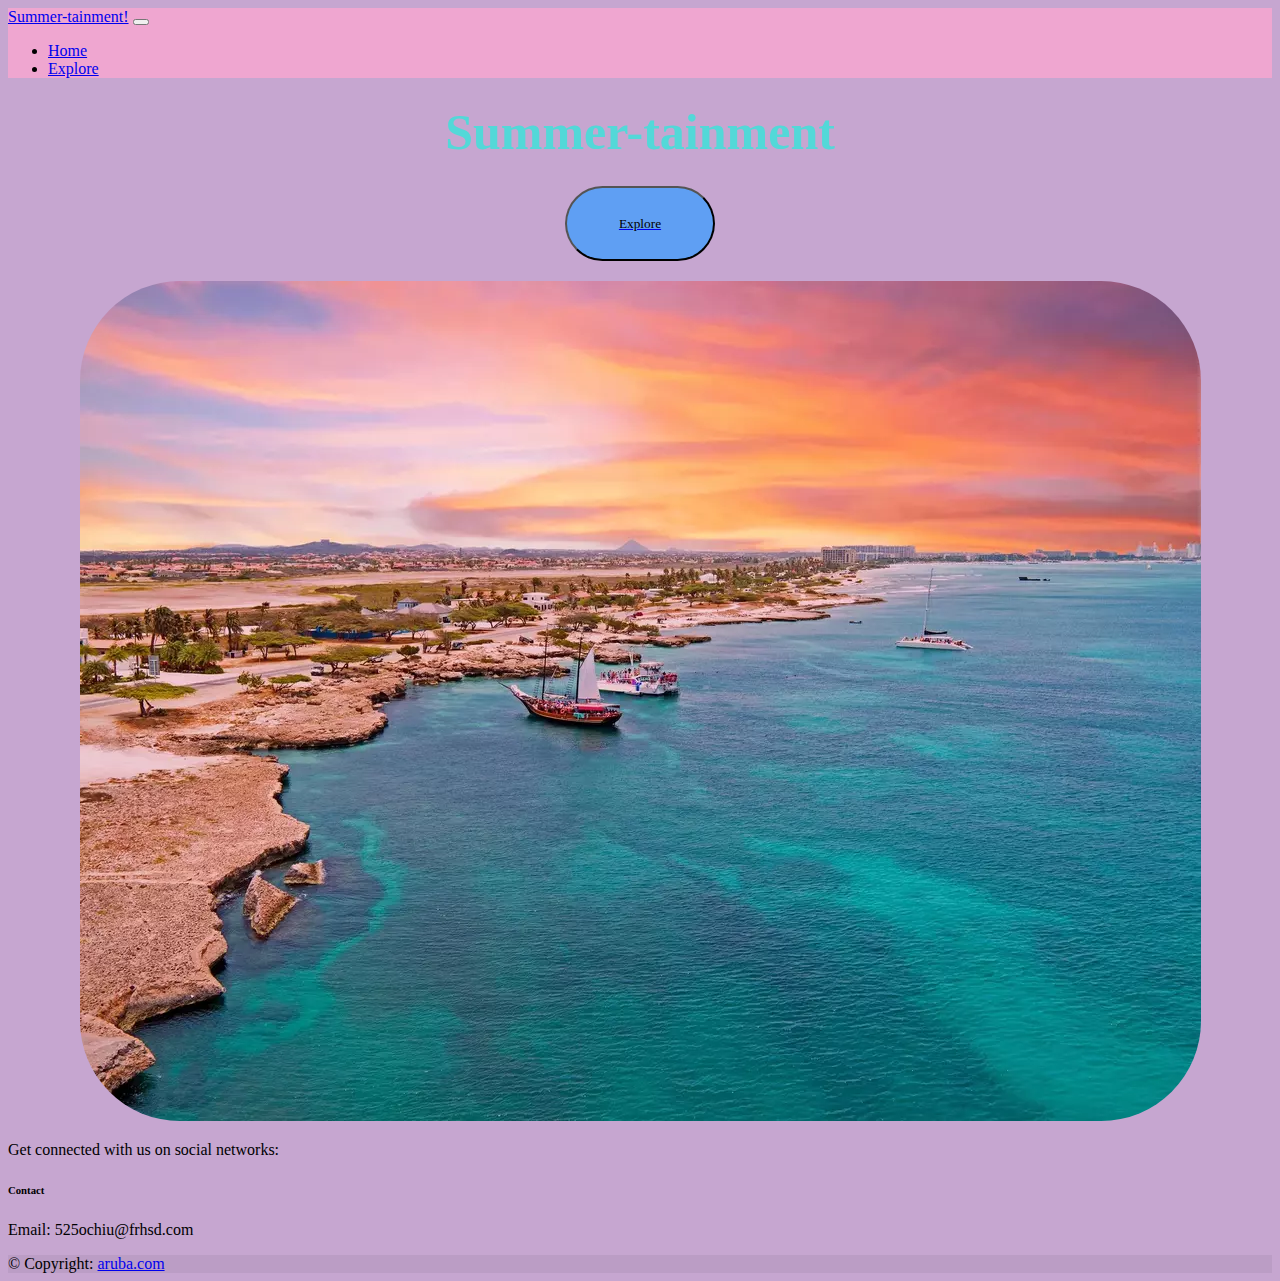
<file: index.html>
<!doctype html>
<html lang="en">
  <head>
    <meta charset="utf-8">
    <meta name="viewport" content="width=device-width, initial-scale=1">
    <title>Summer-tainment</title>
    <link href="https://cdn.jsdelivr.net/npm/bootstrap@5.3.2/dist/css/bootstrap.min.css" rel="stylesheet" integrity="sha384-T3c6CoIi6uLrA9TneNEoa7RxnatzjcDSCmG1MXxSR1GAsXEV/Dwwykc2MPK8M2HN" crossorigin="anonymous">
    <link rel="stylesheet" href="style.css">
  </head>
  <body id="homebody">
    <!-- navbar start -->
    <nav class="navbar navbar-dark" style="background-color: rgba(250, 166, 208, 0.781); font-family: fantasy;">
      <div class="container-fluid">
        <a class="navbar-brand" href="#">Summer-tainment!</a>
        <button id="navbutton" class="navbar-toggler" type="button" data-bs-toggle="collapse" data-bs-target="#navbarNavDropdown" aria-controls="navbarNavDropdown" aria-expanded="false" aria-label="Toggle navigation">
          <span class="navbar-toggler-icon"></span>
        </button>
        <div class="collapse navbar-collapse" id="navbarNavDropdown">
          <ul class="navbar-nav">
            <li class="nav-item">
              <a class="nav-link active" aria-current="page" href="index.html">Home</a>
            </li>
            <li class="nav-item">
              <a class="nav-link" href="explore.html">Explore</a>
            </li>
          </ul>
        </div>
      </div>
    </nav>
        <!-- navbar end -->
    <h1 id="summer">Summer-tainment</h1>

    <!-- button start-->
    <a href="explore.html"><button id="homebutton" type="button">Explore</button></a>
    <!--button end-->

    <img id="aruba" src="images/aruba1_50.webp" class="img-fluid">

    <!-- Footer -->
<footer class="text-center text-lg-start bg-light text-muted">
  <!-- Section: Social media -->
  <section class="d-flex justify-content-center justify-content-lg-between p-4 border-bottom">
    <!-- Left -->
    <div class="me-5 d-none d-lg-block">
      <span>Get connected with us on social networks:</span>
    </div>
    <!-- Left -->

    <!-- Right -->
    <div>
      <a href="" class="me-4 text-reset">
        <i class="fab fa-facebook-f"></i>
      </a>
      <a href="" class="me-4 text-reset">
        <i class="fab fa-twitter"></i>
      </a>
      <a href="" class="me-4 text-reset">
        <i class="fab fa-google"></i>
      </a>
      <a href="" class="me-4 text-reset">
        <i class="fab fa-instagram"></i>
      </a>
      <a href="" class="me-4 text-reset">
        <i class="fab fa-linkedin"></i>
      </a>
      <a href="" class="me-4 text-reset">
        <i class="fab fa-github"></i>
      </a>
    </div>
    <!-- Right -->
  </section>
  <!-- Section: Social media -->

  <!-- Section: Links  -->
  <section class="">
    <div class="container text-center text-md-start mt-5">
      <!-- Grid row -->
      <div class="row mt-3">
        <!-- Grid column -->
        <div class="col-md-3 col-lg-4 col-xl-3 mx-auto mb-4">
          <!-- Content -->
          

        <!-- Grid column -->
        <div class="col-md-4 col-lg-3 col-xl-3 mx-auto mb-md-0 mb-4">
          <!-- Links -->
          <h6 class="text-uppercase fw-bold mb-4">Contact</h6>
          <p><i class="fas fa-home me-3"></i> Email: 525ochiu@frhsd.com</p>
        </div>
        <!-- Grid column -->
      </div>
      <!-- Grid row -->
    </div>
  </section>
  <!-- Section: Links  -->

  <!-- Copyright -->
  <div class="text-center p-4" style="background-color: rgba(0, 0, 0, 0.05);">
    © Copyright:
    <a class="text-reset fw-bold" href="https://www.aruba.com/us/plan-your-visit/hotels-and-resorts">aruba.com</a>
  </div>
  <!-- Copyright -->
</footer>
<!-- Footer -->

    <script src="https://cdn.jsdelivr.net/npm/bootstrap@5.3.2/dist/js/bootstrap.bundle.min.js" integrity="sha384-C6RzsynM9kWDrMNeT87bh95OGNyZPhcTNXj1NW7RuBCsyN/o0jlpcV8Qyq46cDfL" crossorigin="anonymous"></script>
  </body>
  
</html>
</file>
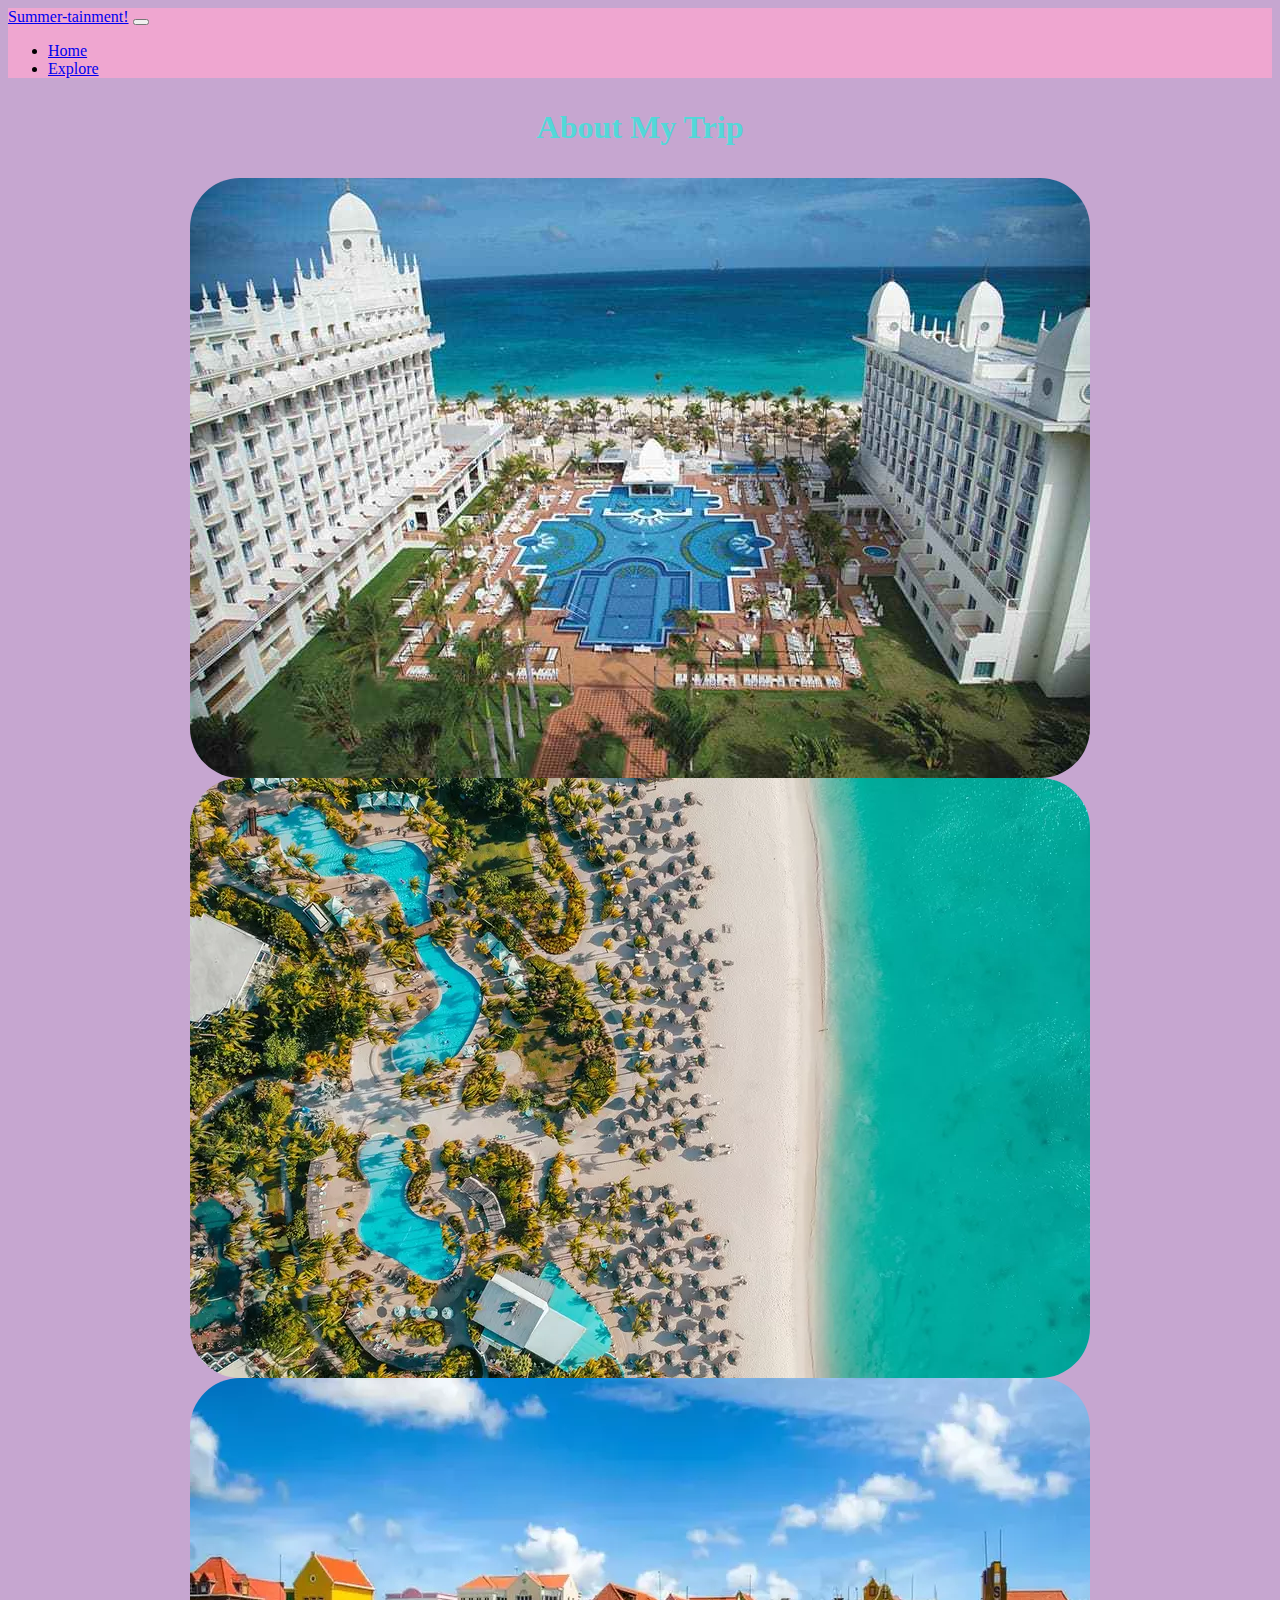
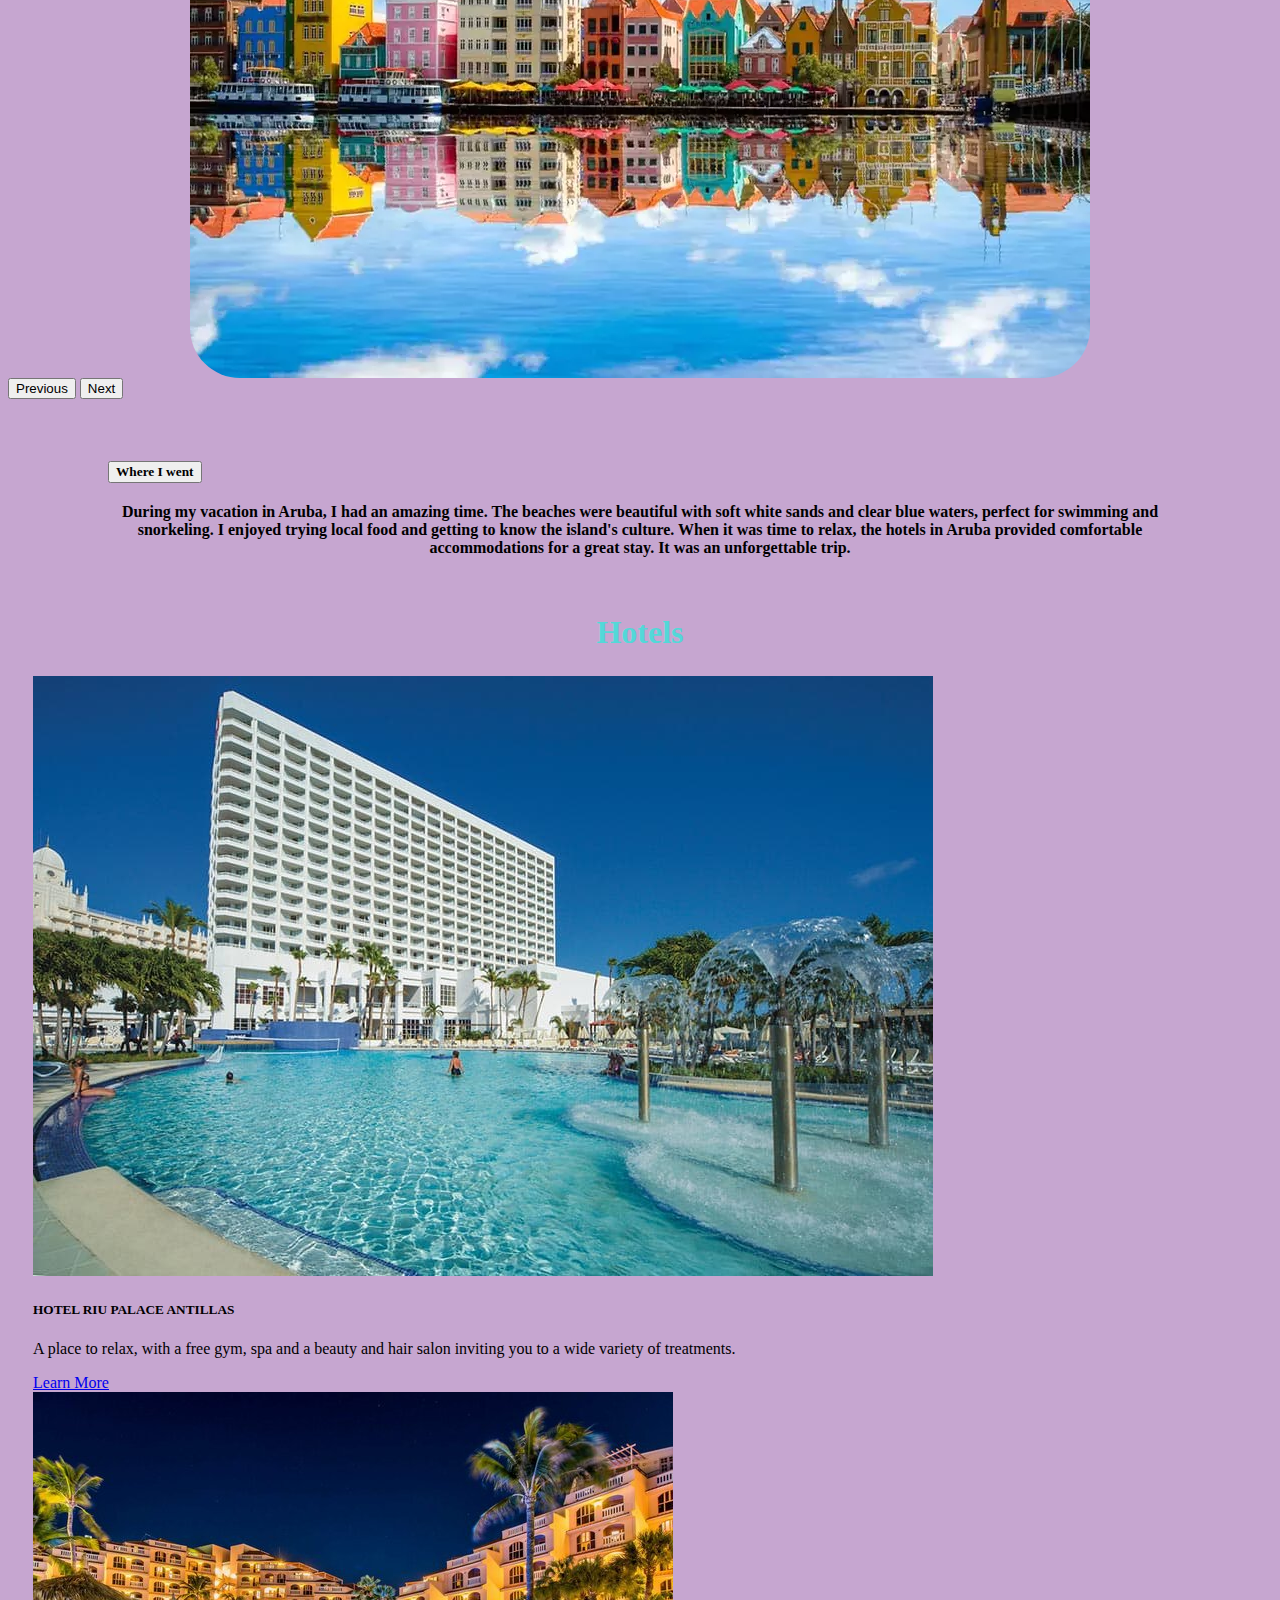
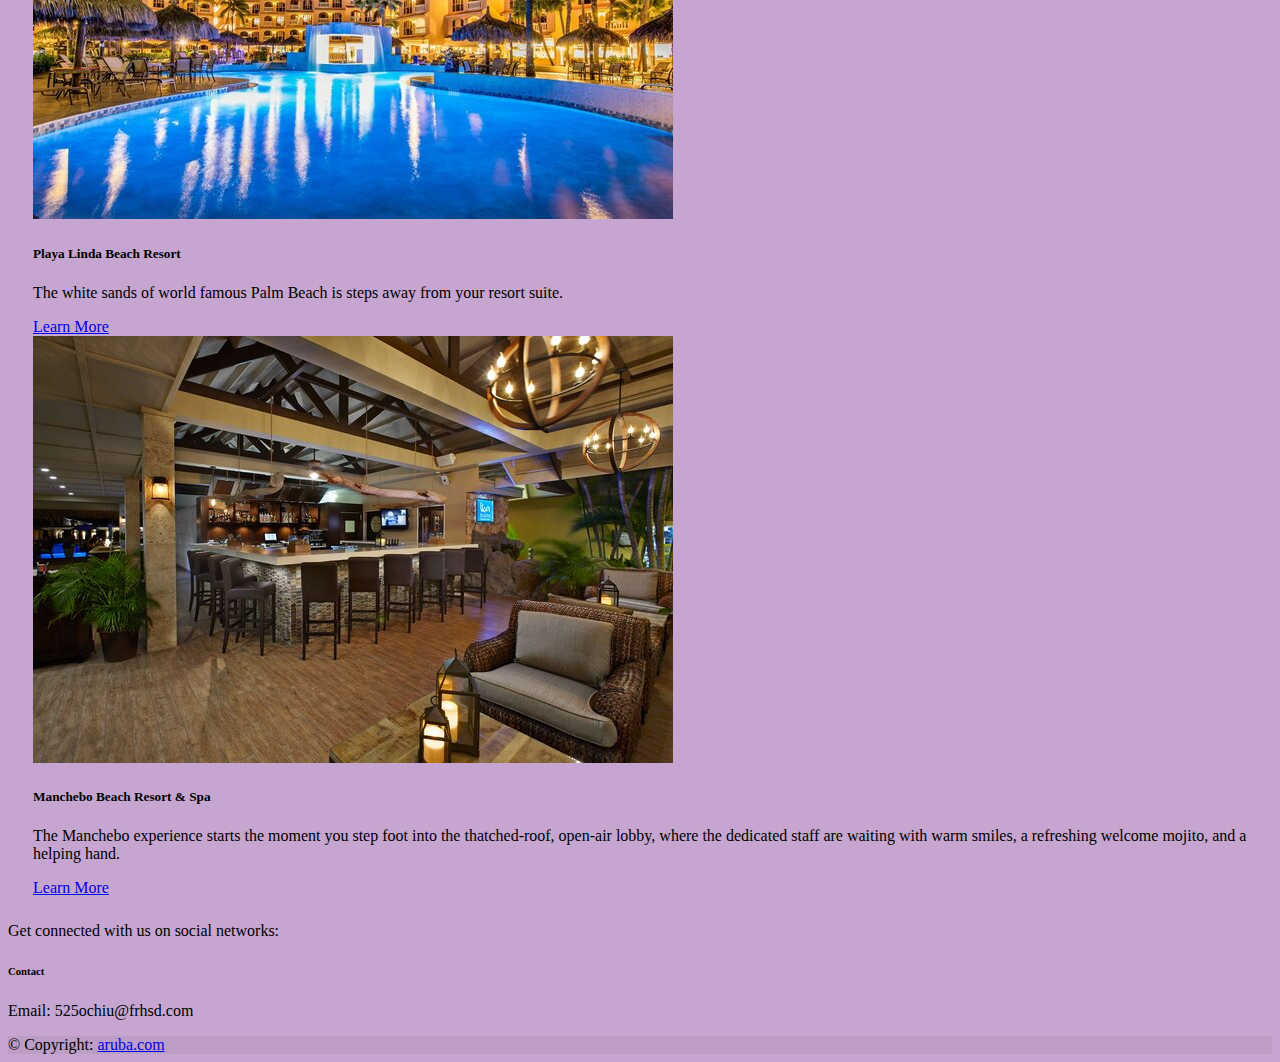
<file: explore.html>
<!doctype html>
<html lang="en">
  <head>
    <meta charset="utf-8">
    <meta name="viewport" content="width=device-width, initial-scale=1">
    <title>Summer-tainment</title>
    <link href="https://cdn.jsdelivr.net/npm/bootstrap@5.3.2/dist/css/bootstrap.min.css" rel="stylesheet" integrity="sha384-T3c6CoIi6uLrA9TneNEoa7RxnatzjcDSCmG1MXxSR1GAsXEV/Dwwykc2MPK8M2HN" crossorigin="anonymous">
    <link rel="stylesheet" href="style.css">
  </head>
  <body id="homebody">
    
    <!-- navbar start -->
    <nav class="navbar navbar-dark" style="background-color: rgba(250, 166, 208, 0.781); font-family: fantasy;">
        <div class="container-fluid">
          <a class="navbar-brand" href="#">Summer-tainment!</a>
          <button id="navbutton" class="navbar-toggler" type="button" data-bs-toggle="collapse" data-bs-target="#navbarNavDropdown" aria-controls="navbarNavDropdown" aria-expanded="false" aria-label="Toggle navigation">
            <span class="navbar-toggler-icon"></span>
          </button>
          <div class="collapse navbar-collapse" id="navbarNavDropdown">
            <ul class="navbar-nav">
              <li class="nav-item">
                <a class="nav-link active" aria-current="page" href="index.html">Home</a>
              </li>
              <li class="nav-item">
                <a class="nav-link" href="explore.html">Explore</a>
              </li>
            </ul>
          </div>
        </div>
      </nav>
          <!-- navbar end -->

          <h1 id="about" style="padding: 10px;">About My Trip</h1>

          <!-- carousel start -->

          <div id="carouselExampleFade" class="carousel slide carousel-fade">
            <div class="carousel-inner">
              <div class="carousel-item active">
                <img id="carouselimg" src="images/aruba2.jpg" class="d-block w-10; img-fluid">
              </div>
              <div class="carousel-item">
                <img id="carouselimg" src="images/aruba3_900x600.webp" class="d-block w-10; img-fluid">
              </div>
              <div class="carousel-item">
                <img id="carouselimg" src="images/aruba4_900x600.webp" class="d-block w-10; img-fluid">
              </div>
            </div>
            <button class="carousel-control-prev" type="button" data-bs-target="#carouselExampleFade" data-bs-slide="prev">
              <span class="carousel-control-prev-icon" aria-hidden="true"></span>
              <span class="visually-hidden">Previous</span>
            </button>
            <button class="carousel-control-next" type="button" data-bs-target="#carouselExampleFade" data-bs-slide="next">
              <span class="carousel-control-next-icon" aria-hidden="true"></span>
              <span class="visually-hidden">Next</span>
            </button>
          </div>

          <!-- carousel end -->

          <!-- accordion start -->
          <br><br> 
<div class="accordion" id="accordion">
  <div class="accordion-item">
    <h2 class="accordion-header" id="headingOne">
      <button id="accordiontext" class="accordion-button" type="button" data-bs-toggle="collapse" data-bs-target="#collapseOne" aria-expanded="true" aria-controls="collapseOne">
        Where I went
      </button>
    </h2>
    <div id="collapseOne" class="accordion-collapse collapse show" aria-labelledby="headingOne" data-bs-parent="#accordionExample">
      <div id="accordiontext" class="accordion-body">
        During my vacation in Aruba, I had an amazing time. The beaches were beautiful with soft white sands and clear blue waters, perfect for swimming and snorkeling. I enjoyed trying local food and getting to know the island's culture. When it was time to relax, the hotels in Aruba provided comfortable accommodations for a great stay. It was an unforgettable trip.
      </div>
    </div>
  </div>
</div>

          <!--accordion end-->
<br>
<br>
          <!--cards start-->

          <section id="cards">
            <h1 id="hotel" style="text-align: center;">Hotels</h1>
          <div class="row row-cols-1 row-cols-md-3 g-4">
        <div class="col">
          <div class="card h-100">
            <img src="images/hotel1.jpg" class="card-img-top">
            <div class="card-body">
              <h5 id="cardtext" class="card-title">HOTEL RIU PALACE ANTILLAS</h5>
              <p id="cardtext" class="card-text">A place to relax, with a free gym, spa and a beauty and hair salon inviting you to a wide variety of treatments.</p>
              <a href="https://www.riu.com/en/hotel/aruba/palmbeach/hotel-riu-palace-antillas/#galeria" class="card-link">Learn More</a>
            </div>
          </div>
        </div>
        <div class="col">
          <div class="card h-100">
            <img src="images/hotel2.jpg" class="card-img-top">
            <div class="card-body">
              <h5 id="cardtext" class="card-title">Playa Linda Beach Resort</h5>
              <p id="cardtext" class="card-text">The white sands of world famous Palm Beach is steps away from your resort suite.</p>
              <a href="https://www.playalinda.com/" class="card-link">Learn More</a>
            </div>
          </div>
        </div>
        <div class="col">
          <div class="card h-100">
            <img src="images/hotel3.jpg" class="card-img-top">
            <div class="card-body">
              <h5 id="cardtext" class="card-title">Manchebo Beach Resort & Spa</h5>
              <p id="cardtext" class="card-text">The Manchebo experience starts the moment you step foot into the thatched-roof, open-air lobby, where the dedicated staff are waiting with warm smiles, a refreshing welcome mojito, and a helping hand.</p>
              <a href="https://www.manchebo.com/" class="card-link">Learn More</a>
            </div>
          </div>
        </div>
      </div>
            </section>

        <!--cards end-->

        <!-- Footer -->
<footer class="text-center text-lg-start bg-light text-muted">
  <!-- Section: Social media -->
  <section class="d-flex justify-content-center justify-content-lg-between p-4 border-bottom">
    <!-- Left -->
    <div class="me-5 d-none d-lg-block">
      <span>Get connected with us on social networks:</span>
    </div>
    <!-- Left -->

    <!-- Right -->
    <div>
      <a href="" class="me-4 text-reset">
        <i class="fab fa-facebook-f"></i>
      </a>
      <a href="" class="me-4 text-reset">
        <i class="fab fa-twitter"></i>
      </a>
      <a href="" class="me-4 text-reset">
        <i class="fab fa-google"></i>
      </a>
      <a href="" class="me-4 text-reset">
        <i class="fab fa-instagram"></i>
      </a>
      <a href="" class="me-4 text-reset">
        <i class="fab fa-linkedin"></i>
      </a>
      <a href="" class="me-4 text-reset">
        <i class="fab fa-github"></i>
      </a>
    </div>
    <!-- Right -->
  </section>
  <!-- Section: Social media -->

  <!-- Section: Links  -->
  <section class="">
    <div class="container text-center text-md-start mt-5">
      <!-- Grid row -->
      <div class="row mt-3">
        <!-- Grid column -->
        <div class="col-md-3 col-lg-4 col-xl-3 mx-auto mb-4">
          <!-- Content -->
          

        <!-- Grid column -->
        <div class="col-md-4 col-lg-3 col-xl-3 mx-auto mb-md-0 mb-4">
          <!-- Links -->
          <h6 class="text-uppercase fw-bold mb-4">Contact</h6>
          <p><i class="fas fa-home me-3"></i> Email: 525ochiu@frhsd.com</p>
        </div>
        <!-- Grid column -->
      </div>
      <!-- Grid row -->
    </div>
  </section>
  <!-- Section: Links  -->

  <!-- Copyright -->
  <div class="text-center p-4" style="background-color: rgba(0, 0, 0, 0.05);">
    © Copyright:
    <a class="text-reset fw-bold" href="https://www.aruba.com/us/plan-your-visit/hotels-and-resorts">aruba.com</a>
  </div>
  <!-- Copyright -->
</footer>
<!-- Footer -->

    <script src="https://cdn.jsdelivr.net/npm/bootstrap@5.3.2/dist/js/bootstrap.bundle.min.js" integrity="sha384-C6RzsynM9kWDrMNeT87bh95OGNyZPhcTNXj1NW7RuBCsyN/o0jlpcV8Qyq46cDfL" crossorigin="anonymous"></script>
  </body>
</html>
</file>
<file: style.css>
#summer {
    text-align: center;
    font-size: 50px;
  font-family: fantasy;
  color: rgb(83, 216, 216);
  margin: 25px;
}
#homebody {
    background-color: rgba(183, 142, 196, 0.788);
}
#homebutton {
  width: 150px;
  height: 75px;
  border-radius: 100px;
  margin-bottom: 20px;
  display: block;
  margin-left: auto;
  margin-right: auto;
  font-family: lucida sans;
  background-color: rgb(95, 159, 243);
}
#homebutton:hover {
  background-color: rgb(105, 222, 243); 
  transition: 0.35s;
}
#aruba {
  margin: 20px;
  border-radius: 100px;
  display: block;
  margin-left: auto;
  margin-right: auto;
}
#about {
  text-align: center;
  font-family: fantasy;
  color: rgb(83, 216, 216);
}
#carouselimg {
  display: block;
  border-radius: 50px;
  margin-left: auto;
  margin-right: auto;
}
#accordion {
  border-radius: 50px;
  justify-content: center;
  margin-left: 100px;
  margin-right: 100px;
}
#accordiontext {
  font-family: lucida sans;
  font-weight: bold;
  text-align: center;
}
#hotel {
  margin-bottom: 25px;
  font-family: fantasy;
  color: rgb(83, 216, 216);
}
#cardtext {
  font-family: century gothic;
}
#cards {
  margin-bottom: 25px;
  margin-left: 25px;
  margin-right: 25px;
}
</file>
